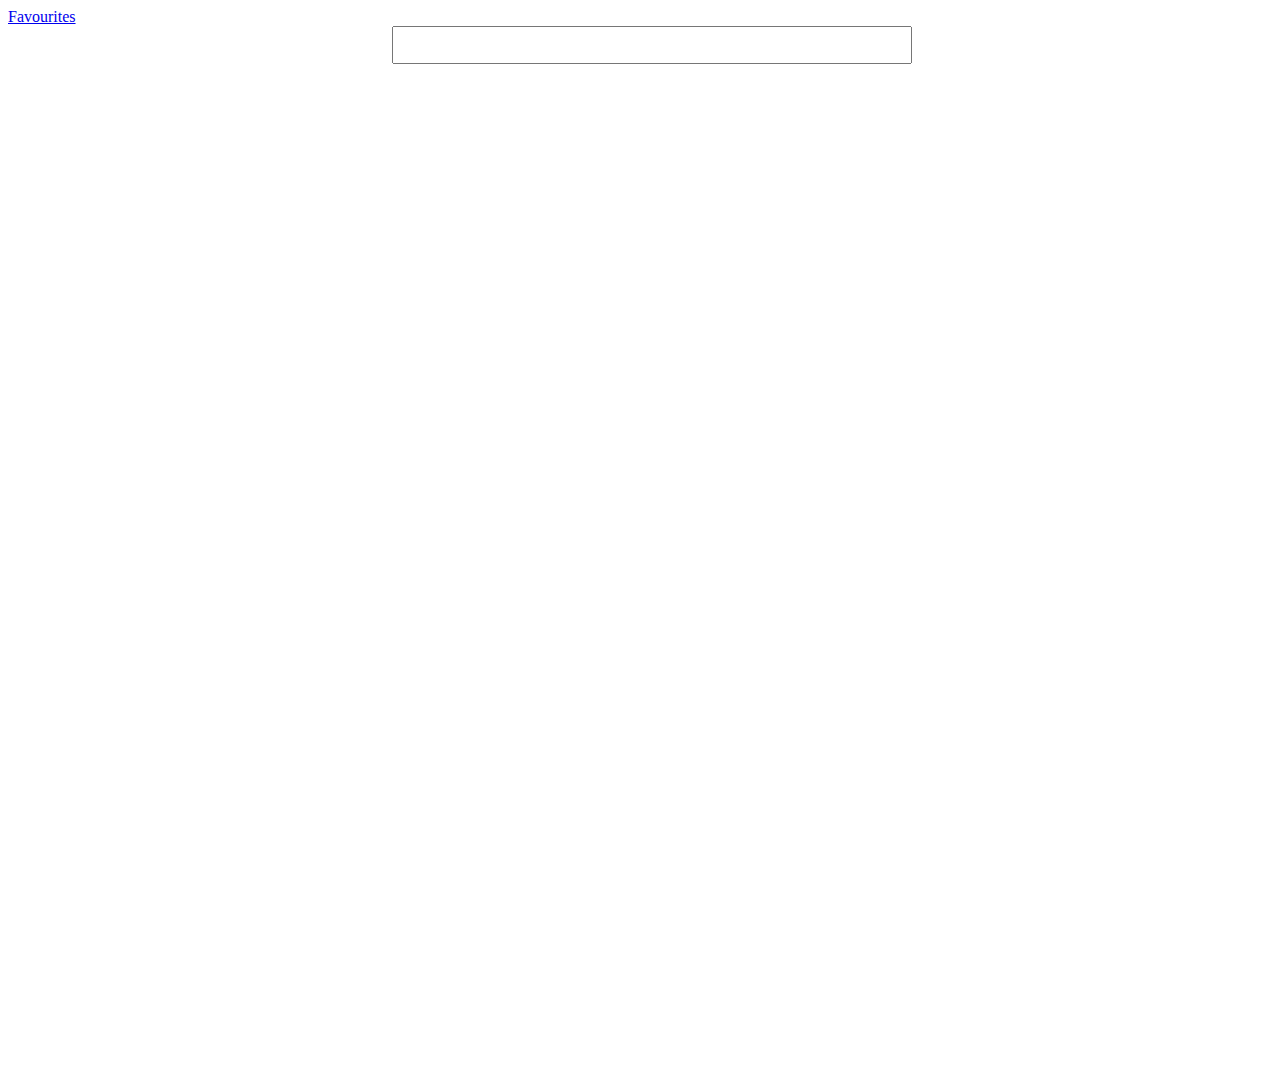
<file: index.html>
<!DOCTYPE html>
<html lang="en">
  <head>
    <meta charset="UTF-8" />
    <meta name="viewport" content="width=device-width, initial-scale=1.0" />
    <title>Document</title>
    <link rel="stylesheet" href="./index.css" />
  </head>
  <body>
    <a href="./favourites.html"> Favourites</a>
    <input type="text" id="search-hero" oninput="searchs(this.value)" />
    <div id="search-results"></div>
    <div id="hero-info"></div>
    <script src="./superhero.js"></script>
  </body>
</html>
</file>
<file: index.css>
body {
  height: 100vh;
  width: 100vw;
}
#search-hero {
  width: 40%;
  height: 2rem;
  margin: auto 30%;
}
#search-results {
  position: absolute;
  left: 31%;
  top: 4rem;
  border: 0.5px solid black;
  width: 41%;
  height: 100px;
  margin-bottom: 5%;
  overflow: scroll;
  visibility: hidden;
}
#search-results div {
  border: 0.2px solid black;
  height: 2rem;
  margin: auto;
  cursor: pointer;
}
#hero-info {
  width: 80%;
  height: 100%;

  margin: 10% auto;
}

.hero-container {
  height: 20%;
  width: 80%;
  margin: 5% auto;
  display: flex;
  justify-content: flex-start;
}

.hero-container div {
  width: 25%;
  height: 20%;
  margin: 0% 5%;
}

button {
  height: 2rem;
  width: 5rem;
  margin: auto;
}
.dp {
  height: 100% !important;
  margin: auto !important;
}
.dp img {
  height: 100%;
  width: 80%;
  border-radius: 0.75rem;
}
.dp .name {
  width: 100% !important;
  height: 2rem !important;
  margin: 0% 20% !important;
}
</file>
